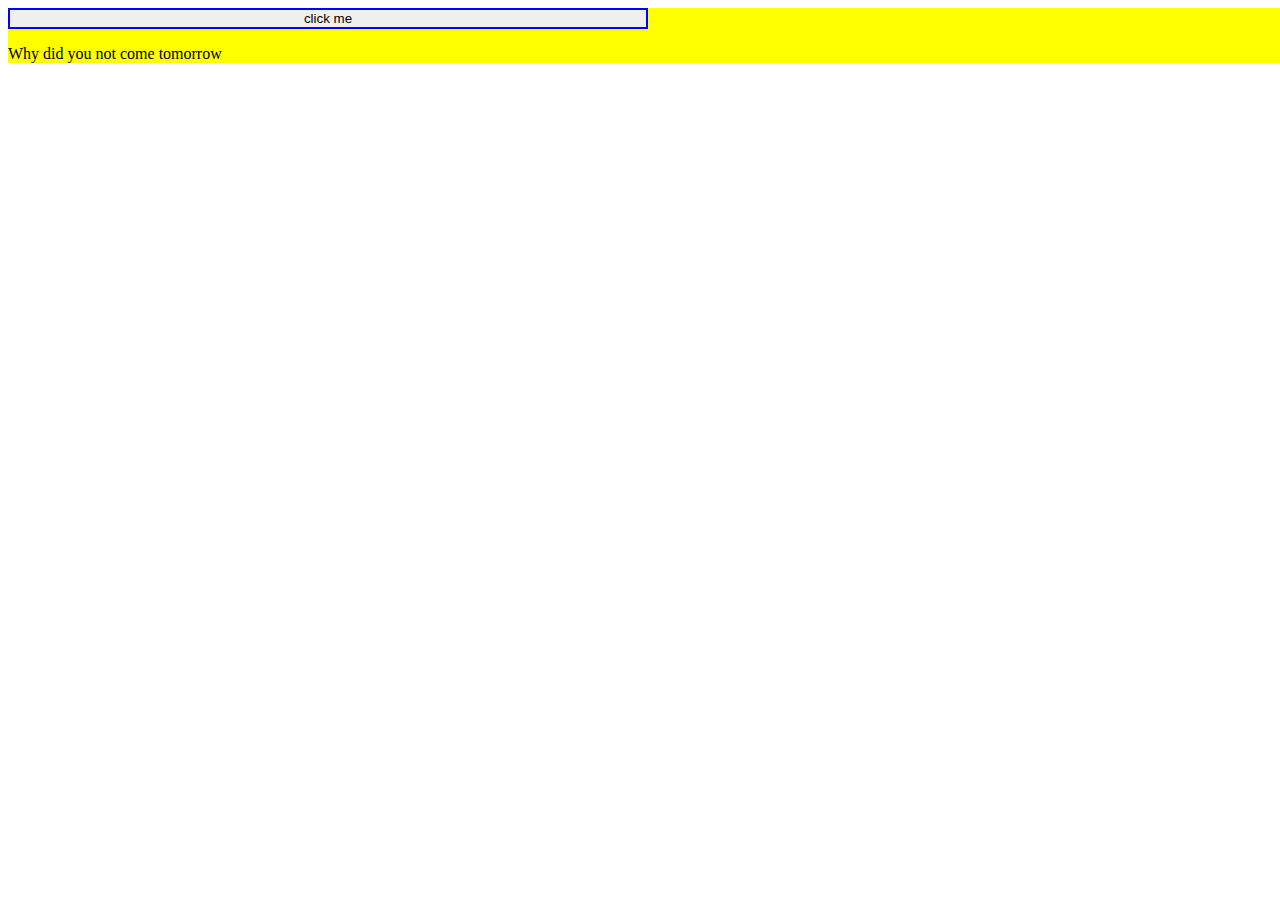
<file: practise.html>
<!DOCTYPE html>
<html>
  <head>
 <meta charset="utf-8">
   <meta name="viewport" content="width=device-width, initial-scale=1.0">
   <style>
    .container{
      width: 100vw;
      background-color: yellow;
    }
    button{
      width: 50%;
      height: 40%;
      border: 2px solid blue;
    }
    .container p{
      font-size: 1em;
    }

   </style>
  </head>
  <body>
    
    <div class="container">
  <button>click me</button>
  <p>Why did you not come tomorrow</p>
    </div>
  </body>
</html>
</file>
